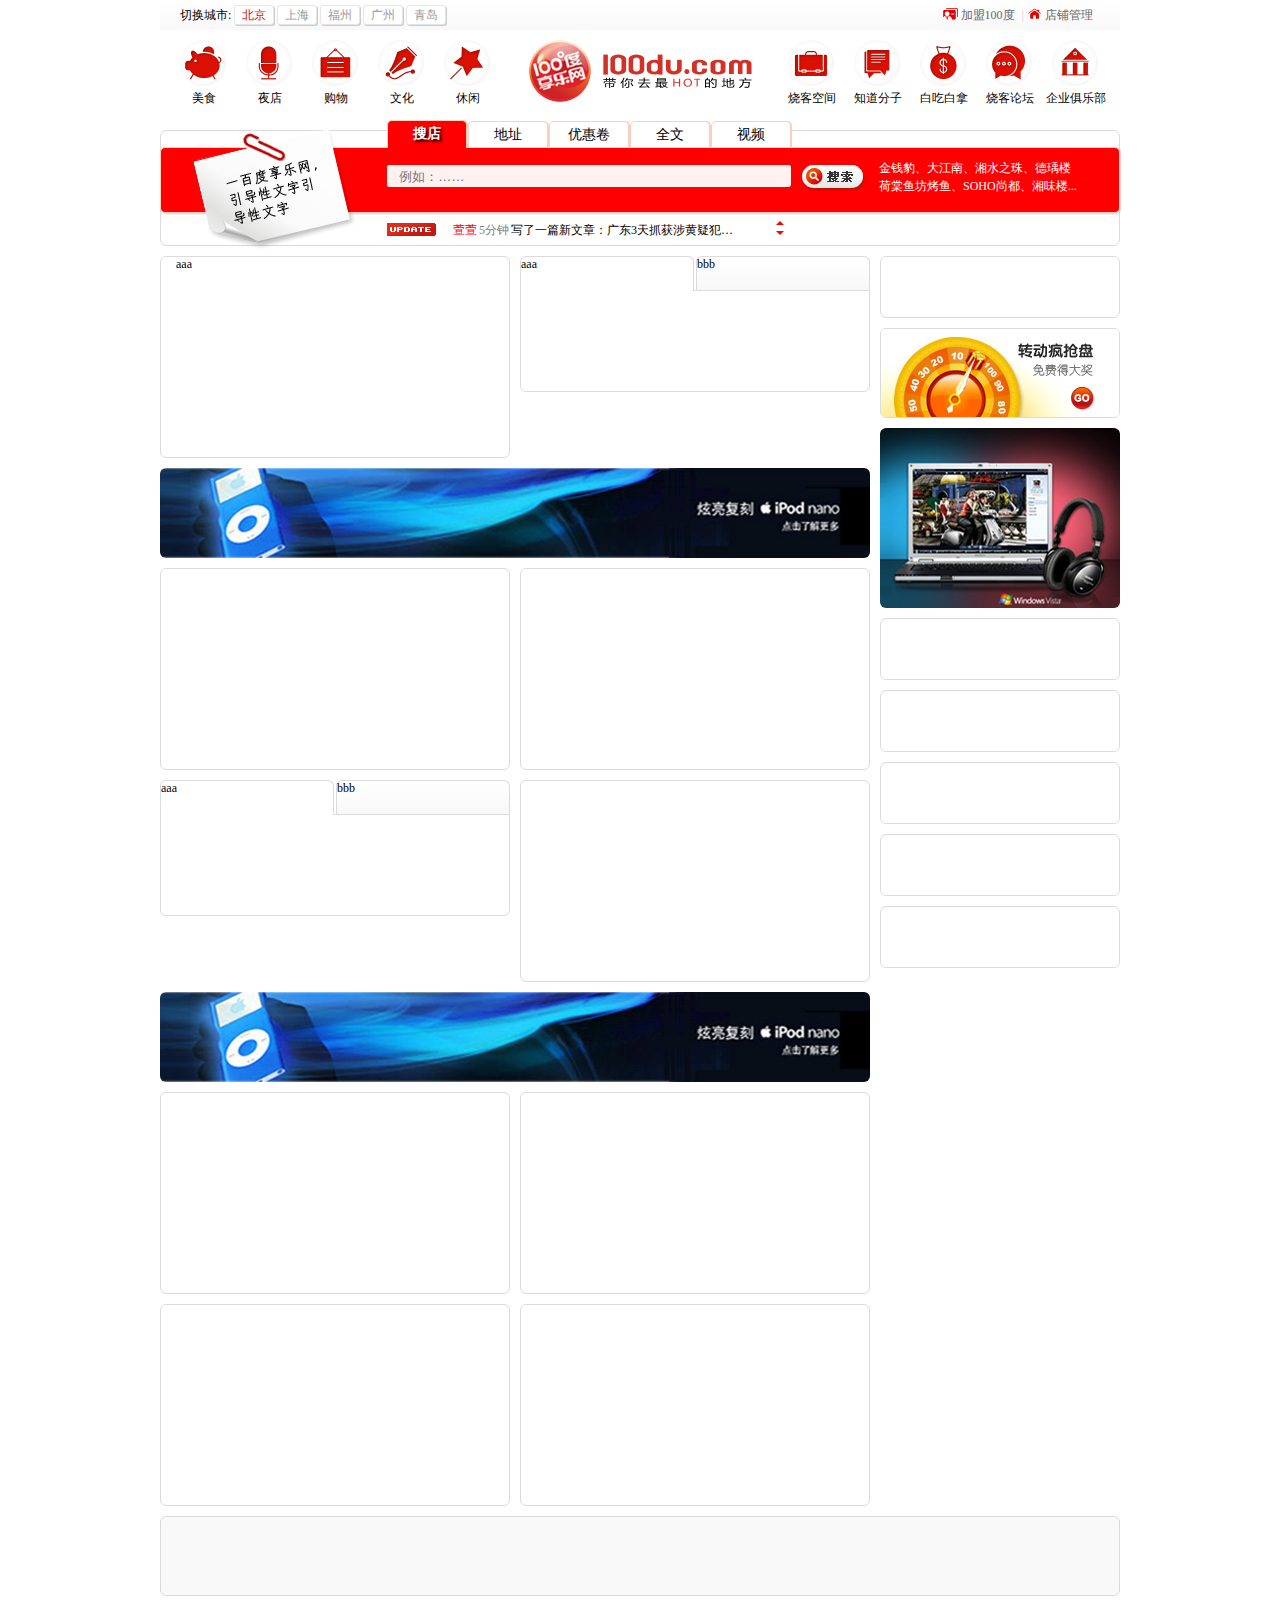
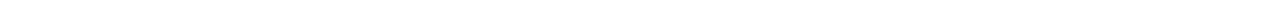
<file: index.html>
<!DOCTYPE html>
<html lang="en">
<head>
	<meta charset="UTF-8">
	<title>电商网站</title>
	<link rel="stylesheet" href="./css/style.css">
	<!-- 更改图标 -->
	<link rel="shortcut icon" href="./img/100du.ico">
	<!--[if IE 6]>
	<script src="./js/DD_belatedPNG_0.0.8a.js"></script>
	<script>
	DD_belatedPNG.fix('*');
	</script>
	<![endif]-->
</head>
<body>
	<div id="header" class="gradient clear">
		<p class="city fl">
			切换城市:
			<a href="##" class="active">北京</a>
			<a href="##">上海</a>
			<a href="##">福州</a>
			<a href="##">广州</a>
			<a href="##">青岛</a>
		</p>
		<p class="link fr">
			<a href="##" class="icon1">加盟100度</a>|
			<a href="##" class="icon2">店铺管理</a>
		</p>
	</div>

	<div id="nav">
		<ul class="nav_1">
			<li><a class="bg1" href="＃">美食</a></li>
			<li><a class="bg2" href="＃">夜店</a></li>
			<li><a class="bg3" href="#">购物</a></li>
			<li><a class="bg4" href="#">文化</a></li>
			<li><a class="bg5" href="#">休闲</a></li>
		</ul>
		<h1><a href="#"><img src="./img/logo.png" alt=""></a></h1>
		<ul class="nav_2 fr">
			<li><a class="bg6" href="#">烧客空间</a></li>
			<li><a class="bg7" href="#">知道分子</a></li>
			<li><a class="bg8" href="#">白吃白拿</a></li>
			<li><a class="bg9" href="#">烧客论坛</a></li>
			<li><a class="bg10" href="#">企业俱乐部</a></li>
		</ul>
	</div>
	<div id="search">
		
		<div class="bar">
			<ul class="menu">
				<li class="active">搜店</li>
				<li class="gradient">地址</li>
				<li class="gradient">优惠卷</li>
				<li class="gradient">全文</li>
				<li class="gradient">视频</li>
			</ul>
		</div>
		<div class="form">
			<form action="">
				<input class="text" type="text" placeholder="例如：……">
				<input type="submit" class="btn" value="搜索">
			</form>
		</div>
		<div class="img"></div>
		<p class="key_text">
			<a href="http://www.miaov.com/2013">金钱豹</a>、<a href="http://www.miaov.com/2013">大江南</a>、<a href="http://www.miaov.com/2013">湘水之珠</a>、<a href="http://www.miaov.com/2013">德瑀楼</a>
			<a href="http://www.miaov.com/2013">荷棠鱼坊烤鱼</a>、<a href="http://www.miaov.com/2013">SOHO尚都</a>、<a href="http://www.miaov.com/2013">湘味楼</a>...
		</p>
		<div class="update">
			<div class="wrap">
				<ul>
					<li><a href="#"><strong>萱萱</strong><span>5分钟</span>写了一篇新文章：广东3天抓获涉黄疑犯…</a></li>
					<li><a href="#"><strong>萱萱</strong><span>5分钟</span>写了一篇新文章：广东3天抓获涉黄疑犯…</a></li>
					<li><a href="#"><strong>萱萱</strong><span>5分钟</span>写了一篇新文章：广东3天抓获涉黄疑犯…</a></li>
				</ul>
				<a href="javascript::;" class="triangle_up"></a>
				<a href="javascript::;" class="triangle_down"></a>
			</div>	
		</div>
	</div>
	<div class="content clear">
		<div class="main fl">
			<div class="clear">
				<div class="section fl">aaa</div>
				<div class="options fr">
					<ul class="nav">
						<li class="active gradient fl">aaa</li>
						<li class="gradient fr">bbb</li>
					</ul>
					<div class="con"></div>
				</div>
			</div> 
			<div class="main_ad">
				<a href="##"><img src="./img/ad/ad1.jpg" alt=""></a>
			</div>
			<div class="clear">
				<div class="section fl"></div>
				<div class="section fr"></div>
			</div>
			<div class="clear">
				<div class="options fl">
					<ul class="nav">
						<li class="active gradient fl">aaa</li>
						<li class="gradient fr">bbb</li>
					</ul>
					<div class="con"></div>
				</div>
				<div class="section fr"></div>
			</div>
			<div class="main_ad">
				<a href="##"><img src="./img/ad/ad1.jpg" alt=""></a>
			</div>
			<div class="clear">
				<div class="section fl"></div>
				<div class="section fr"></div>
			</div>
			<div class="clear">
				<div class="section fl"></div>
				<div class="section fr"></div>
			</div>
		</div>

		<div class="side fr">
			<div class="side_section"></div>
			<div class="side_ad ad_border">
				<a href="##">
					<img src="./img/ad/ad2.jpg" alt="">
				</a>
			</div>
			<div class="side_ad">
				<a href="##">
					<img src="./img/ad/ad3.jpg" alt="">
				</a>
			</div>
			<div class="side_section"></div>
			<div class="side_section"></div>
			<div class="side_section"></div>
			<div class="side_section"></div>
			<div class="side_section"></div>
		</div>
	</div>

	<div id="footer"></div>
</body>
</html>
</file>
<file: css/style.css>
/*
	可根据实际情况来进行css的样式重置
*/
body,h1,h2,h3,h4,h5,p,dd,dl,ul,ol,form,input,textarea,th,td,select{margin: 0;padding: 0}
em{font-style: normal;}/*不会斜*/
li{list-style: none;}
a{text-decoration: none;}
img{border: none;vertical-align: top;}/*图片对齐*/
table{border-collapse: collapse;}
input,textarea{outline: none;}
textarea{resize:none;overflow: auto;}/*textarea在浏览器的大小发生变化的时候也会变化*/
body{font-size: 12px;}/* 这个根据设计图不同而变化*/

/*public*/

.fl{float: left}
.fr{float: right}
/*清楚浮动的使用方法*/
.clear { zoom:1;}
.clear:after { content:''; display:block; clear:both; }
.gradient{
	background: -webkit-linear-gradient(top,#FFFFFF,#f8f8f8);
	background: -moz-linear-gradient(top,#FFFFFF,#f8f8f8);
	background: -ms-linear-gradient(top,#FFFFFF,#f8f8f8);
	background: gradient(top,#FFFFFF,#f8f8f8);
}


/*样式*/
/*
	1.先把所有的公共样式都提炼出来
*/
#header,#nav,.content{width: 960px;margin: 0 auto;}
#search,.section,.side_section,#footer{border: 1px solid #dbdbdb;border-radius: 6px;}
.section,.options,.main_ad,.side_section,.side_ad,.ad_border{margin-bottom: 10px;}


body{
	margin-bottom: 30px;
}
#header{
	height: 30px;
	border-right: 0 0 6px 6px;
}
#nav{
	height: 100px;
	position: relative;
}
#search{
	width: 958px;
	height: 114px;
	margin: 0 auto 10px;
	position: relative;
}
.main{
	width: 710px;
}
.section{
	width: 318px;
	padding: 0 15px;
	height: 200px;
}
.options{
	width: 350px;
	height: 200px;
	position: relative;/*为了解决ie6的问题选项卡 因为左右的高度不同，从而导致一边高一边低*/
}
.main_ad{
	/*想让图片有一个圆角，加上一个hidden属性*/
	border-radius: 6px;
	overflow: hidden;
}
.side{
	width: 240px;
}
.side_section{
	height: 60px;
}
.side_ad{
	border-radius: 6px;
	overflow: hidden;
}
#footer{
	width: 958px;
	height: 78px;
	background: #f9f9f9;
	margin: 0 auto;
}


.ad_border{
	width: 238px;
	height: 88px;
	overflow: hidden;
	border: 1px solid #dbdbdb;
	border-radius: 6px;
}

.options .nav{
	height: 34px;
}
.options .nav li{
	width: 172px;
	height: 33px;
	border: 1px solid #dbdbdb;
	border-bottom:none;
	border-radius: 6px 6px 0 0;
} 
.options .nav .active{
	background: white;
	position: absolute;
	width: 172px;
	height: 34px;
	z-index: 2;
}
.options .con{
	width: 348px; 
	border: 1px solid #dbdbdb;
	border-radius: 0 0 6px 6px;
	height: 100px;
	position: absolute;
	top: 34px;
	left: 0px;
	z-index: 1;
}



#header .city{
	line-height: 30px;
	padding-left: 20px;
}
#header .city a{
	border: 1px solid #e5e5e5;
	border-radius: 3px;
	box-shadow: 1px 1px 0px #ccc;
	height: 18px;
	display: inline-block;
	line-height: 18px;
	padding: 0 7px;
	background: white;
	color: #999;
}
#header .city .active{
	color: #d60d03;
}
#header .city a:hover{
	color: red;
	background-color: white;
}
#header .link{
	line-height: 30px;
	padding-right: 20px;
	color: #d5d5d5;
}
#header .link a{
	color: #666;
	background: url(../img/header_link_bg.gif) no-repeat;
	padding-left: 18px;
	padding-right: 7px;
}
#header .link a:hover{
	text-decoration: underline;
	cursor: pointer;
}
#header .link .icon1{
	background-position: 0 0;
}	
#header .link .icon2{
	background-position: 0 -30px;
}



#nav ul{
	position: absolute;
	top: 10px;
}
#nav li{
	float: left;
}
#nav li a {
	background: url(../img/nav_bg.png) no-repeat; 
	display: block;
	width: 66px;
	padding-top: 50px;
	text-align: center;
	color: black;
}
#nav li a:hover{
	text-decoration: underline;
}
#nav .nav_1 {
	left: 11px;
}
#nav .nav_2 {
	right: 11px;
}
#nav .nav_1 li{}
#nav .nav_2 li {}
#nav  h1 {
	width: 223px;
	height: 62px;
	margin: 0 auto;
	position: relative;
	top: 10px;
}
#nav .bg1{background-position: 0 0}
#nav .bg2{background-position: -66px 0px}
#nav .bg3{background-position: -132px 0}
#nav .bg4{background-position: -198px 0}
#nav .bg5{background-position: -264px 0}
#nav .bg6{background-position: -330px 0}
#nav .bg7{background-position: -396px 0}
#nav .bg8{background-position: -462px 0}
#nav .bg9{background-position: -528px 0}
#nav .bg10{background-position: -594px 0}
#nav .bg1:hover{background-position: 0 -70px}
#nav .bg2:hover{background-position: -66px -70px}
#nav .bg3:hover{background-position: -132px -70px}
#nav .bg4:hover{background-position: -198px -70px}
#nav .bg5:hover{background-position: -264px -70px}
#nav .bg6:hover{background-position: -330px -70px}
#nav .bg7:hover{background-position: -396px -70px}
#nav .bg8:hover{background-position: -462px -70px}
#nav .bg9:hover{background-position: -528px -70px}
#nav .bg10:hover{background-position: -594px -70px}


#search .bar{
	width: 100%;
	position: absolute;
	height: 64px;
	left: -1px; /*如果left是0的话，那么就会出会盖在上面*/
	top:16px;
	background:red;
	border: 1px solid #f8d0bf;
	border-radius: 5px;
	box-shadow: 1px 1px 2px #cccccc;
}
#search .menu{
	position: absolute;
	left: 226px;
	top: -27px;
}
#search .menu li{
	float: left;
	width: 78px;
	height: 25px;
	line-height: 25px;
	border-radius: 5px 5px 0 0;
	margin-right: 1px;
	border: 1px solid #f8d0bf;
	text-align: center;
	color: black;
	font-size: 14px;
	display: inline-block;
	background: #ffffff;
	border-bottom: none;
	box-shadow: 1px 0px 0px #f8d0bf;
}
#search .menu .active{
	height: 27px;
	color: white;
	background: red;
	font-weight: bold;
	position: relative;
	top: -1px;
	text-shadow:2px 2px 3px black;
}
#search .img{
	width: 163px;
	height: 122px;
	background: url('../img/search_img.png');
	position: absolute;
	z-index: 2;
	top: -3px;
	left: 32px;
}
#search .form{
	z-index: 4;
}
#search .form .text{
	position: absolute;
	padding: 0px 12px;
	width: 380px;
	height: 22px;
	border-radius: 3px;
	border: none;
	background: #fff1ef;
	z-index: 5;
	left: 226px;
	top: 34px;
	box-shadow: 2px 2px 2px #fff1ef inset;
}
#search .form .btn{
	position: absolute;
	border: none;
	width: 63px;
	height: 26px;
	background: url('../img/search_img.png') no-repeat;
	background-position: -163px 0;
	z-index: 5;
	text-indent: -9999px;
	left: 641px;
	top: 34px;
}
#search .key_text{
	width: 206px;
	color: white;
	line-height: 18px;
	position: absolute;
	left: 718px;
	top: 28px;
}
#search .key_text a{
	color: white;
	cursor: pointer;
}
#search .key_text a:hover{
	text-decoration: underline;
	cursor: pointer;
}
#search .update{
	width: 405px;
	height: 30px;
	background: url(../img/search_img.png) no-repeat -227px 8px;
	position: absolute;
	bottom: 0px;
	left: 226px;
}
#search .wrap{
	width: 336px;
	height: 30px;
	overflow: hidden;
	position: absolute;
	top: 0px;
	left: 0px;
	margin-left: 66px;
}
#search .update ul{
	width: 336px;
	position: absolute;
}
#search .update li{
	height: 30px;
	line-height: 30px
}
#search .update li a{
	color: black;
}
#search .update strong{
	margin-right: 2px;
	color: red;
	font-weight: normal;
}
#search .update span{
	color: gray;
	margin-right: 2px;
}

.triangle_up{
	width: 0;
	height: 0;
	overflow: hidden;
	border:4px solid transparent;
	border-bottom: 4px solid red;
	position: absolute;
	top: 2px;
	right: 5px;
	cursor: pointer;
}

.triangle_up_gray{
	width: 0;
	height: 0;
	overflow: hidden;
	border:4px solid transparent;
	border-bottom: 4px solid gray;
}
.triangle_down{
	cursor: pointer;
	width: 0;
	height: 0;
	overflow: hidden;
	border:4px solid transparent;
	border-top: 4px solid red;
	position: absolute;
	top: 16px;
	right: 5px;
}
</file>
